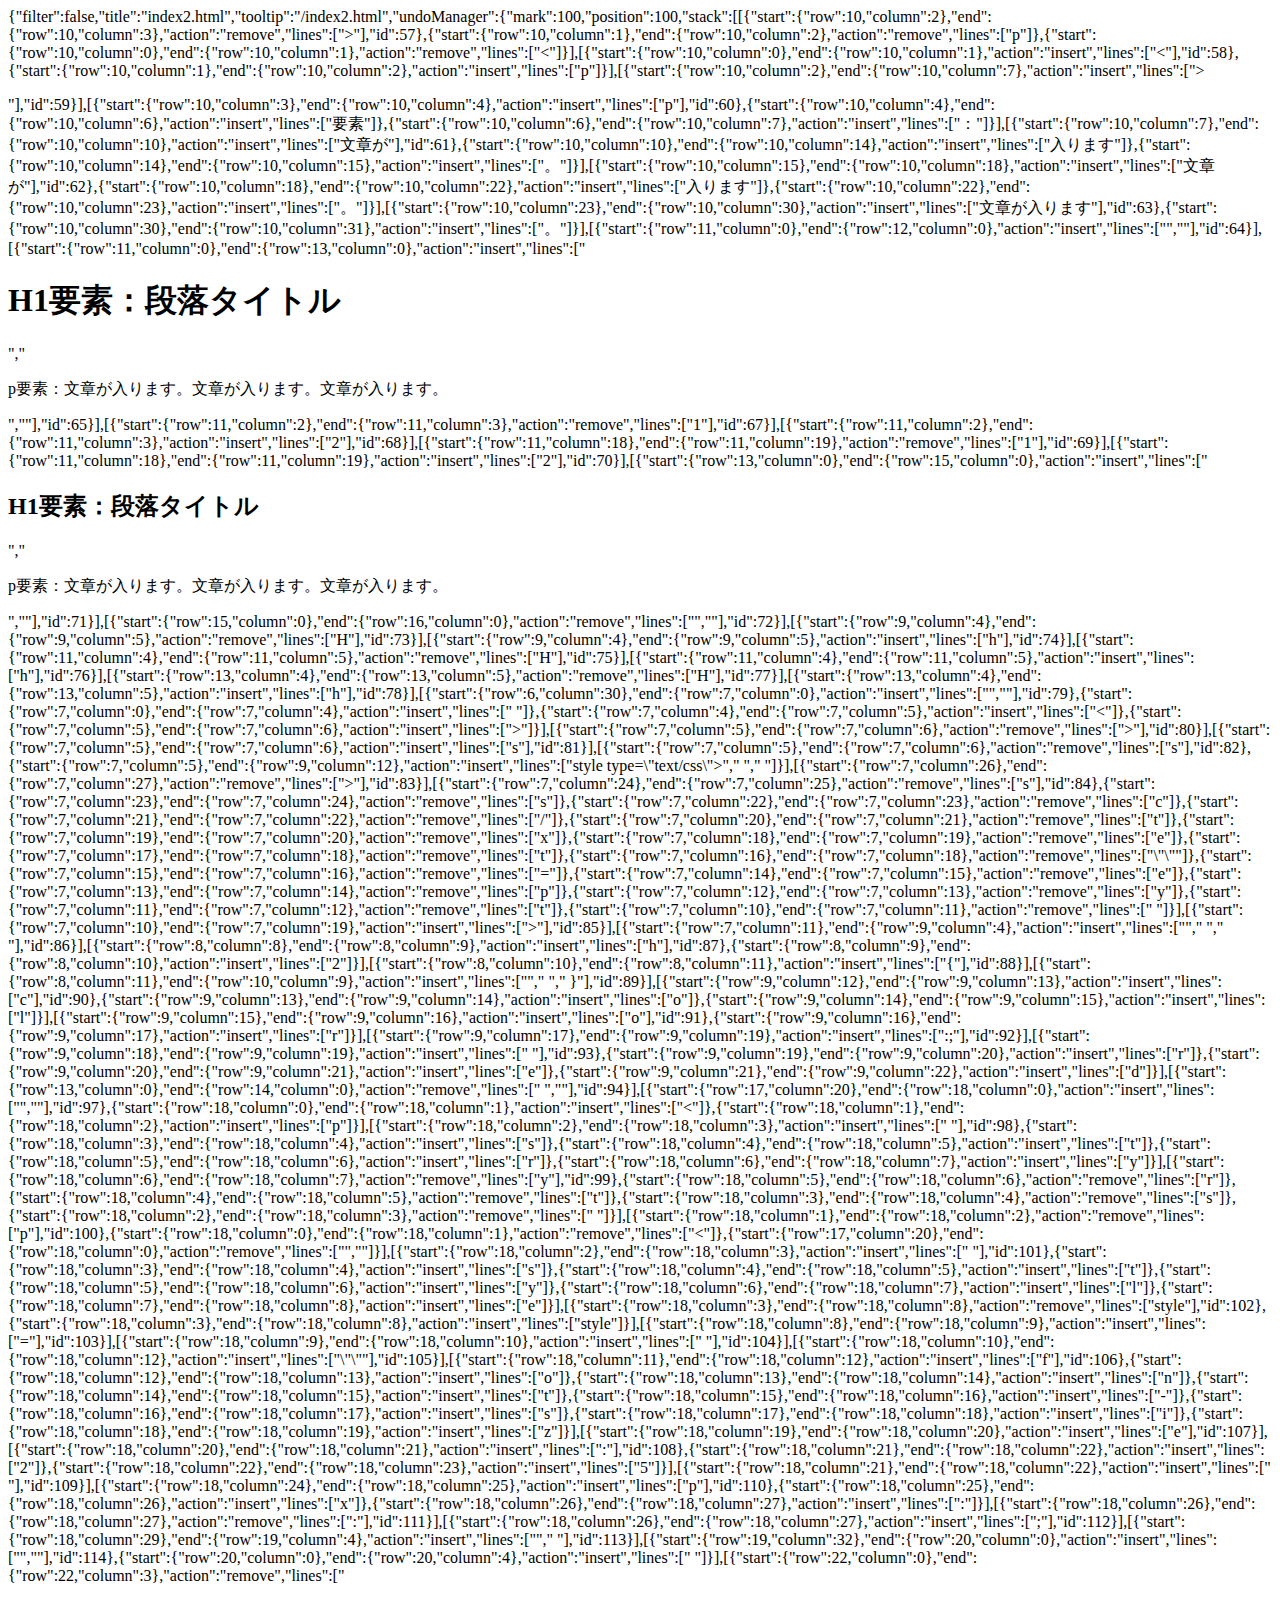
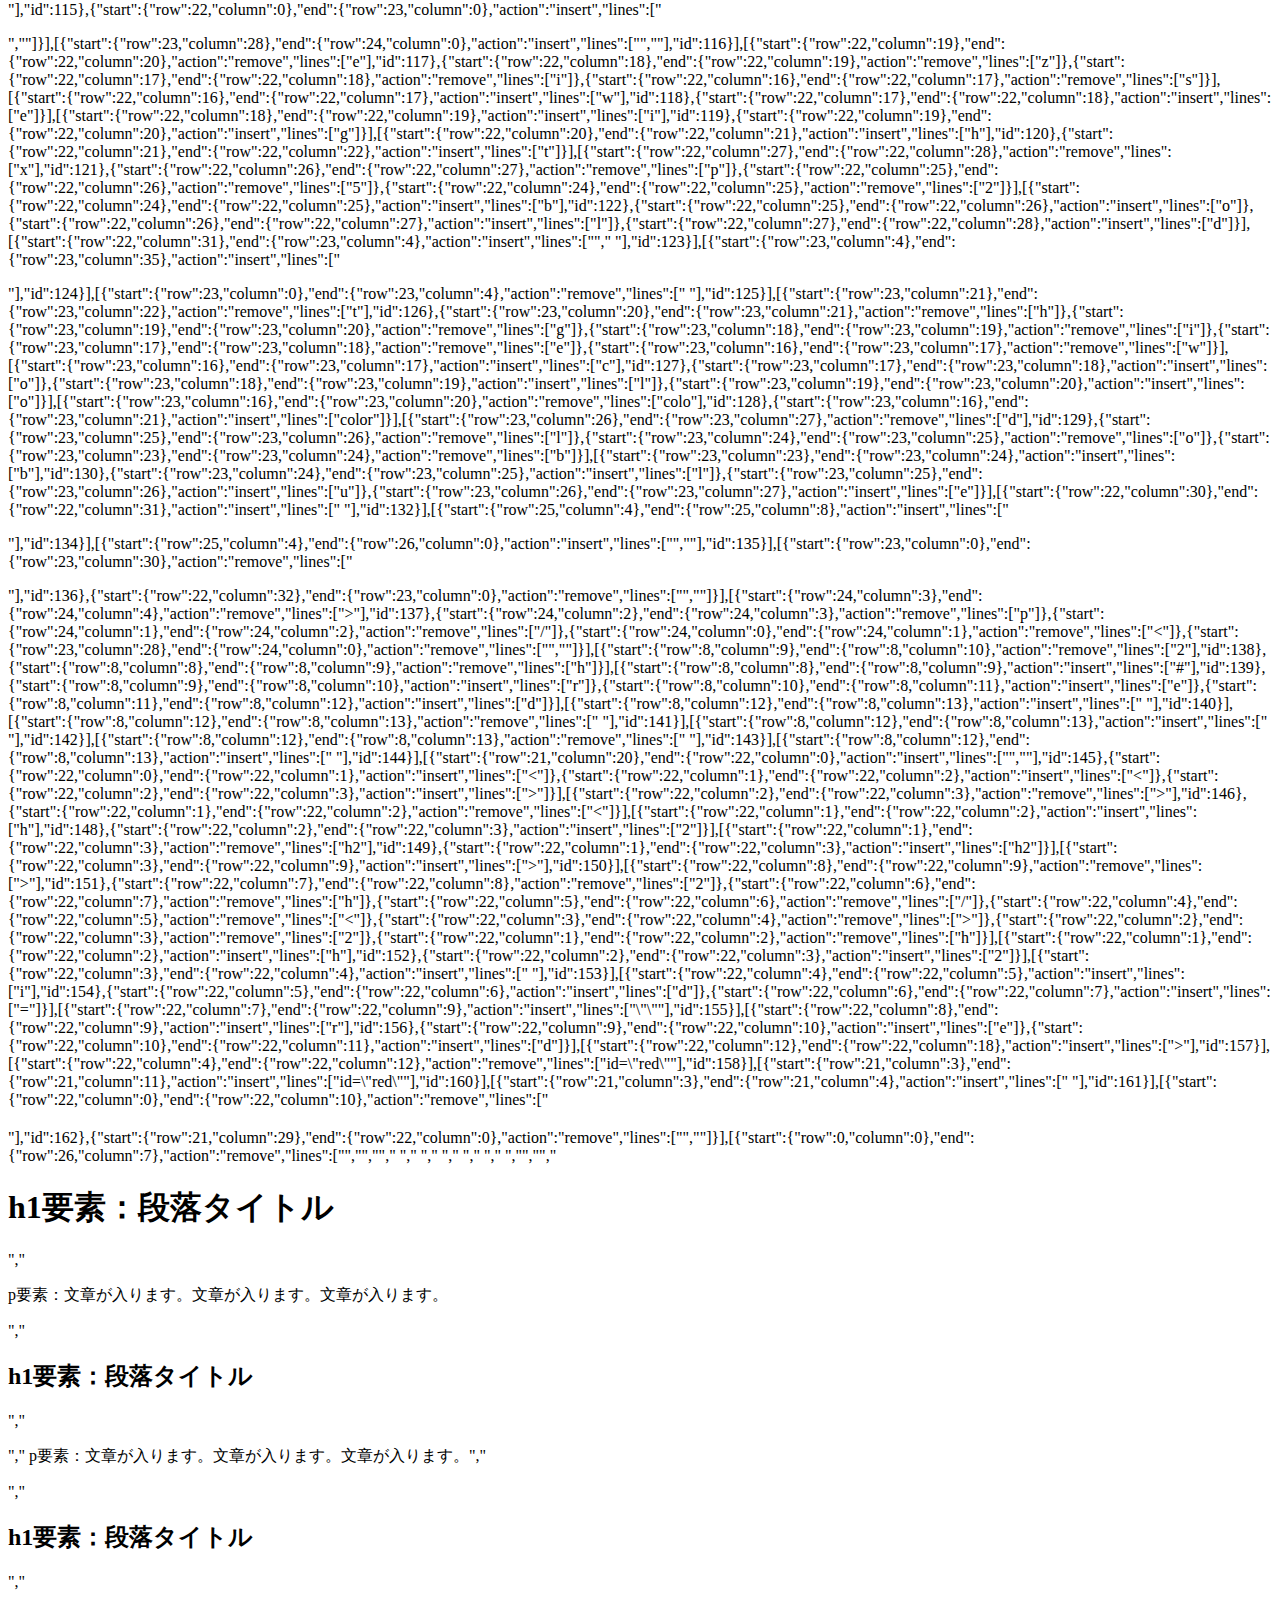
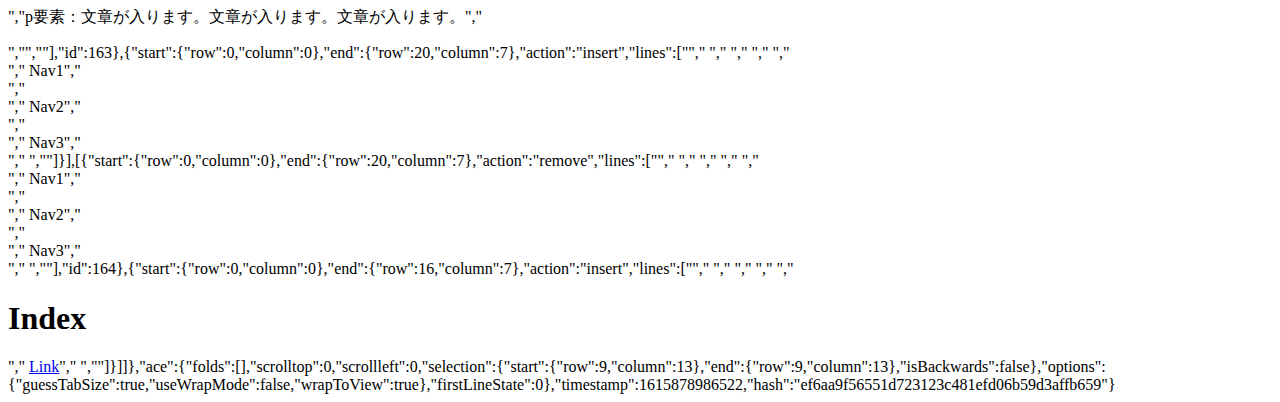
<file: .c9/metadata/environment/index2.html>
{"filter":false,"title":"index2.html","tooltip":"/index2.html","undoManager":{"mark":100,"position":100,"stack":[[{"start":{"row":10,"column":2},"end":{"row":10,"column":3},"action":"remove","lines":[">"],"id":57},{"start":{"row":10,"column":1},"end":{"row":10,"column":2},"action":"remove","lines":["p"]},{"start":{"row":10,"column":0},"end":{"row":10,"column":1},"action":"remove","lines":["<"]}],[{"start":{"row":10,"column":0},"end":{"row":10,"column":1},"action":"insert","lines":["<"],"id":58},{"start":{"row":10,"column":1},"end":{"row":10,"column":2},"action":"insert","lines":["p"]}],[{"start":{"row":10,"column":2},"end":{"row":10,"column":7},"action":"insert","lines":["></p>"],"id":59}],[{"start":{"row":10,"column":3},"end":{"row":10,"column":4},"action":"insert","lines":["p"],"id":60},{"start":{"row":10,"column":4},"end":{"row":10,"column":6},"action":"insert","lines":["要素"]},{"start":{"row":10,"column":6},"end":{"row":10,"column":7},"action":"insert","lines":["："]}],[{"start":{"row":10,"column":7},"end":{"row":10,"column":10},"action":"insert","lines":["文章が"],"id":61},{"start":{"row":10,"column":10},"end":{"row":10,"column":14},"action":"insert","lines":["入ります"]},{"start":{"row":10,"column":14},"end":{"row":10,"column":15},"action":"insert","lines":["。"]}],[{"start":{"row":10,"column":15},"end":{"row":10,"column":18},"action":"insert","lines":["文章が"],"id":62},{"start":{"row":10,"column":18},"end":{"row":10,"column":22},"action":"insert","lines":["入ります"]},{"start":{"row":10,"column":22},"end":{"row":10,"column":23},"action":"insert","lines":["。"]}],[{"start":{"row":10,"column":23},"end":{"row":10,"column":30},"action":"insert","lines":["文章が入ります"],"id":63},{"start":{"row":10,"column":30},"end":{"row":10,"column":31},"action":"insert","lines":["。"]}],[{"start":{"row":11,"column":0},"end":{"row":12,"column":0},"action":"insert","lines":["",""],"id":64}],[{"start":{"row":11,"column":0},"end":{"row":13,"column":0},"action":"insert","lines":["<h1>H1要素：段落タイトル</h1>","<p>p要素：文章が入ります。文章が入ります。文章が入ります。</p>",""],"id":65}],[{"start":{"row":11,"column":2},"end":{"row":11,"column":3},"action":"remove","lines":["1"],"id":67}],[{"start":{"row":11,"column":2},"end":{"row":11,"column":3},"action":"insert","lines":["2"],"id":68}],[{"start":{"row":11,"column":18},"end":{"row":11,"column":19},"action":"remove","lines":["1"],"id":69}],[{"start":{"row":11,"column":18},"end":{"row":11,"column":19},"action":"insert","lines":["2"],"id":70}],[{"start":{"row":13,"column":0},"end":{"row":15,"column":0},"action":"insert","lines":["<h2>H1要素：段落タイトル</h2>","<p>p要素：文章が入ります。文章が入ります。文章が入ります。</p>",""],"id":71}],[{"start":{"row":15,"column":0},"end":{"row":16,"column":0},"action":"remove","lines":["",""],"id":72}],[{"start":{"row":9,"column":4},"end":{"row":9,"column":5},"action":"remove","lines":["H"],"id":73}],[{"start":{"row":9,"column":4},"end":{"row":9,"column":5},"action":"insert","lines":["h"],"id":74}],[{"start":{"row":11,"column":4},"end":{"row":11,"column":5},"action":"remove","lines":["H"],"id":75}],[{"start":{"row":11,"column":4},"end":{"row":11,"column":5},"action":"insert","lines":["h"],"id":76}],[{"start":{"row":13,"column":4},"end":{"row":13,"column":5},"action":"remove","lines":["H"],"id":77}],[{"start":{"row":13,"column":4},"end":{"row":13,"column":5},"action":"insert","lines":["h"],"id":78}],[{"start":{"row":6,"column":30},"end":{"row":7,"column":0},"action":"insert","lines":["",""],"id":79},{"start":{"row":7,"column":0},"end":{"row":7,"column":4},"action":"insert","lines":["    "]},{"start":{"row":7,"column":4},"end":{"row":7,"column":5},"action":"insert","lines":["<"]},{"start":{"row":7,"column":5},"end":{"row":7,"column":6},"action":"insert","lines":[">"]}],[{"start":{"row":7,"column":5},"end":{"row":7,"column":6},"action":"remove","lines":[">"],"id":80}],[{"start":{"row":7,"column":5},"end":{"row":7,"column":6},"action":"insert","lines":["s"],"id":81}],[{"start":{"row":7,"column":5},"end":{"row":7,"column":6},"action":"remove","lines":["s"],"id":82},{"start":{"row":7,"column":5},"end":{"row":9,"column":12},"action":"insert","lines":["style type=\"text/css\">","        ","    </style>"]}],[{"start":{"row":7,"column":26},"end":{"row":7,"column":27},"action":"remove","lines":[">"],"id":83}],[{"start":{"row":7,"column":24},"end":{"row":7,"column":25},"action":"remove","lines":["s"],"id":84},{"start":{"row":7,"column":23},"end":{"row":7,"column":24},"action":"remove","lines":["s"]},{"start":{"row":7,"column":22},"end":{"row":7,"column":23},"action":"remove","lines":["c"]},{"start":{"row":7,"column":21},"end":{"row":7,"column":22},"action":"remove","lines":["/"]},{"start":{"row":7,"column":20},"end":{"row":7,"column":21},"action":"remove","lines":["t"]},{"start":{"row":7,"column":19},"end":{"row":7,"column":20},"action":"remove","lines":["x"]},{"start":{"row":7,"column":18},"end":{"row":7,"column":19},"action":"remove","lines":["e"]},{"start":{"row":7,"column":17},"end":{"row":7,"column":18},"action":"remove","lines":["t"]},{"start":{"row":7,"column":16},"end":{"row":7,"column":18},"action":"remove","lines":["\"\""]},{"start":{"row":7,"column":15},"end":{"row":7,"column":16},"action":"remove","lines":["="]},{"start":{"row":7,"column":14},"end":{"row":7,"column":15},"action":"remove","lines":["e"]},{"start":{"row":7,"column":13},"end":{"row":7,"column":14},"action":"remove","lines":["p"]},{"start":{"row":7,"column":12},"end":{"row":7,"column":13},"action":"remove","lines":["y"]},{"start":{"row":7,"column":11},"end":{"row":7,"column":12},"action":"remove","lines":["t"]},{"start":{"row":7,"column":10},"end":{"row":7,"column":11},"action":"remove","lines":[" "]}],[{"start":{"row":7,"column":10},"end":{"row":7,"column":19},"action":"insert","lines":["></style>"],"id":85}],[{"start":{"row":7,"column":11},"end":{"row":9,"column":4},"action":"insert","lines":["","        ","    "],"id":86}],[{"start":{"row":8,"column":8},"end":{"row":8,"column":9},"action":"insert","lines":["h"],"id":87},{"start":{"row":8,"column":9},"end":{"row":8,"column":10},"action":"insert","lines":["2"]}],[{"start":{"row":8,"column":10},"end":{"row":8,"column":11},"action":"insert","lines":["{"],"id":88}],[{"start":{"row":8,"column":11},"end":{"row":10,"column":9},"action":"insert","lines":["","            ","        }"],"id":89}],[{"start":{"row":9,"column":12},"end":{"row":9,"column":13},"action":"insert","lines":["c"],"id":90},{"start":{"row":9,"column":13},"end":{"row":9,"column":14},"action":"insert","lines":["o"]},{"start":{"row":9,"column":14},"end":{"row":9,"column":15},"action":"insert","lines":["l"]}],[{"start":{"row":9,"column":15},"end":{"row":9,"column":16},"action":"insert","lines":["o"],"id":91},{"start":{"row":9,"column":16},"end":{"row":9,"column":17},"action":"insert","lines":["r"]}],[{"start":{"row":9,"column":17},"end":{"row":9,"column":19},"action":"insert","lines":[":;"],"id":92}],[{"start":{"row":9,"column":18},"end":{"row":9,"column":19},"action":"insert","lines":[" "],"id":93},{"start":{"row":9,"column":19},"end":{"row":9,"column":20},"action":"insert","lines":["r"]},{"start":{"row":9,"column":20},"end":{"row":9,"column":21},"action":"insert","lines":["e"]},{"start":{"row":9,"column":21},"end":{"row":9,"column":22},"action":"insert","lines":["d"]}],[{"start":{"row":13,"column":0},"end":{"row":14,"column":0},"action":"remove","lines":["    </style>",""],"id":94}],[{"start":{"row":17,"column":20},"end":{"row":18,"column":0},"action":"insert","lines":["",""],"id":97},{"start":{"row":18,"column":0},"end":{"row":18,"column":1},"action":"insert","lines":["<"]},{"start":{"row":18,"column":1},"end":{"row":18,"column":2},"action":"insert","lines":["p"]}],[{"start":{"row":18,"column":2},"end":{"row":18,"column":3},"action":"insert","lines":[" "],"id":98},{"start":{"row":18,"column":3},"end":{"row":18,"column":4},"action":"insert","lines":["s"]},{"start":{"row":18,"column":4},"end":{"row":18,"column":5},"action":"insert","lines":["t"]},{"start":{"row":18,"column":5},"end":{"row":18,"column":6},"action":"insert","lines":["r"]},{"start":{"row":18,"column":6},"end":{"row":18,"column":7},"action":"insert","lines":["y"]}],[{"start":{"row":18,"column":6},"end":{"row":18,"column":7},"action":"remove","lines":["y"],"id":99},{"start":{"row":18,"column":5},"end":{"row":18,"column":6},"action":"remove","lines":["r"]},{"start":{"row":18,"column":4},"end":{"row":18,"column":5},"action":"remove","lines":["t"]},{"start":{"row":18,"column":3},"end":{"row":18,"column":4},"action":"remove","lines":["s"]},{"start":{"row":18,"column":2},"end":{"row":18,"column":3},"action":"remove","lines":[" "]}],[{"start":{"row":18,"column":1},"end":{"row":18,"column":2},"action":"remove","lines":["p"],"id":100},{"start":{"row":18,"column":0},"end":{"row":18,"column":1},"action":"remove","lines":["<"]},{"start":{"row":17,"column":20},"end":{"row":18,"column":0},"action":"remove","lines":["",""]}],[{"start":{"row":18,"column":2},"end":{"row":18,"column":3},"action":"insert","lines":[" "],"id":101},{"start":{"row":18,"column":3},"end":{"row":18,"column":4},"action":"insert","lines":["s"]},{"start":{"row":18,"column":4},"end":{"row":18,"column":5},"action":"insert","lines":["t"]},{"start":{"row":18,"column":5},"end":{"row":18,"column":6},"action":"insert","lines":["y"]},{"start":{"row":18,"column":6},"end":{"row":18,"column":7},"action":"insert","lines":["l"]},{"start":{"row":18,"column":7},"end":{"row":18,"column":8},"action":"insert","lines":["e"]}],[{"start":{"row":18,"column":3},"end":{"row":18,"column":8},"action":"remove","lines":["style"],"id":102},{"start":{"row":18,"column":3},"end":{"row":18,"column":8},"action":"insert","lines":["style"]}],[{"start":{"row":18,"column":8},"end":{"row":18,"column":9},"action":"insert","lines":["="],"id":103}],[{"start":{"row":18,"column":9},"end":{"row":18,"column":10},"action":"insert","lines":[" "],"id":104}],[{"start":{"row":18,"column":10},"end":{"row":18,"column":12},"action":"insert","lines":["\"\""],"id":105}],[{"start":{"row":18,"column":11},"end":{"row":18,"column":12},"action":"insert","lines":["f"],"id":106},{"start":{"row":18,"column":12},"end":{"row":18,"column":13},"action":"insert","lines":["o"]},{"start":{"row":18,"column":13},"end":{"row":18,"column":14},"action":"insert","lines":["n"]},{"start":{"row":18,"column":14},"end":{"row":18,"column":15},"action":"insert","lines":["t"]},{"start":{"row":18,"column":15},"end":{"row":18,"column":16},"action":"insert","lines":["-"]},{"start":{"row":18,"column":16},"end":{"row":18,"column":17},"action":"insert","lines":["s"]},{"start":{"row":18,"column":17},"end":{"row":18,"column":18},"action":"insert","lines":["i"]},{"start":{"row":18,"column":18},"end":{"row":18,"column":19},"action":"insert","lines":["z"]}],[{"start":{"row":18,"column":19},"end":{"row":18,"column":20},"action":"insert","lines":["e"],"id":107}],[{"start":{"row":18,"column":20},"end":{"row":18,"column":21},"action":"insert","lines":[":"],"id":108},{"start":{"row":18,"column":21},"end":{"row":18,"column":22},"action":"insert","lines":["2"]},{"start":{"row":18,"column":22},"end":{"row":18,"column":23},"action":"insert","lines":["5"]}],[{"start":{"row":18,"column":21},"end":{"row":18,"column":22},"action":"insert","lines":[" "],"id":109}],[{"start":{"row":18,"column":24},"end":{"row":18,"column":25},"action":"insert","lines":["p"],"id":110},{"start":{"row":18,"column":25},"end":{"row":18,"column":26},"action":"insert","lines":["x"]},{"start":{"row":18,"column":26},"end":{"row":18,"column":27},"action":"insert","lines":[":"]}],[{"start":{"row":18,"column":26},"end":{"row":18,"column":27},"action":"remove","lines":[":"],"id":111}],[{"start":{"row":18,"column":26},"end":{"row":18,"column":27},"action":"insert","lines":[";"],"id":112}],[{"start":{"row":18,"column":29},"end":{"row":19,"column":4},"action":"insert","lines":["","    "],"id":113}],[{"start":{"row":19,"column":32},"end":{"row":20,"column":0},"action":"insert","lines":["",""],"id":114},{"start":{"row":20,"column":0},"end":{"row":20,"column":4},"action":"insert","lines":["    "]}],[{"start":{"row":22,"column":0},"end":{"row":22,"column":3},"action":"remove","lines":["<p>"],"id":115},{"start":{"row":22,"column":0},"end":{"row":23,"column":0},"action":"insert","lines":["<p style= \"font-size: 25px;\">",""]}],[{"start":{"row":23,"column":28},"end":{"row":24,"column":0},"action":"insert","lines":["",""],"id":116}],[{"start":{"row":22,"column":19},"end":{"row":22,"column":20},"action":"remove","lines":["e"],"id":117},{"start":{"row":22,"column":18},"end":{"row":22,"column":19},"action":"remove","lines":["z"]},{"start":{"row":22,"column":17},"end":{"row":22,"column":18},"action":"remove","lines":["i"]},{"start":{"row":22,"column":16},"end":{"row":22,"column":17},"action":"remove","lines":["s"]}],[{"start":{"row":22,"column":16},"end":{"row":22,"column":17},"action":"insert","lines":["w"],"id":118},{"start":{"row":22,"column":17},"end":{"row":22,"column":18},"action":"insert","lines":["e"]}],[{"start":{"row":22,"column":18},"end":{"row":22,"column":19},"action":"insert","lines":["i"],"id":119},{"start":{"row":22,"column":19},"end":{"row":22,"column":20},"action":"insert","lines":["g"]}],[{"start":{"row":22,"column":20},"end":{"row":22,"column":21},"action":"insert","lines":["h"],"id":120},{"start":{"row":22,"column":21},"end":{"row":22,"column":22},"action":"insert","lines":["t"]}],[{"start":{"row":22,"column":27},"end":{"row":22,"column":28},"action":"remove","lines":["x"],"id":121},{"start":{"row":22,"column":26},"end":{"row":22,"column":27},"action":"remove","lines":["p"]},{"start":{"row":22,"column":25},"end":{"row":22,"column":26},"action":"remove","lines":["5"]},{"start":{"row":22,"column":24},"end":{"row":22,"column":25},"action":"remove","lines":["2"]}],[{"start":{"row":22,"column":24},"end":{"row":22,"column":25},"action":"insert","lines":["b"],"id":122},{"start":{"row":22,"column":25},"end":{"row":22,"column":26},"action":"insert","lines":["o"]},{"start":{"row":22,"column":26},"end":{"row":22,"column":27},"action":"insert","lines":["l"]},{"start":{"row":22,"column":27},"end":{"row":22,"column":28},"action":"insert","lines":["d"]}],[{"start":{"row":22,"column":31},"end":{"row":23,"column":4},"action":"insert","lines":["","    "],"id":123}],[{"start":{"row":23,"column":4},"end":{"row":23,"column":35},"action":"insert","lines":["<p style= \"font-weight: bold;\">"],"id":124}],[{"start":{"row":23,"column":0},"end":{"row":23,"column":4},"action":"remove","lines":["    "],"id":125}],[{"start":{"row":23,"column":21},"end":{"row":23,"column":22},"action":"remove","lines":["t"],"id":126},{"start":{"row":23,"column":20},"end":{"row":23,"column":21},"action":"remove","lines":["h"]},{"start":{"row":23,"column":19},"end":{"row":23,"column":20},"action":"remove","lines":["g"]},{"start":{"row":23,"column":18},"end":{"row":23,"column":19},"action":"remove","lines":["i"]},{"start":{"row":23,"column":17},"end":{"row":23,"column":18},"action":"remove","lines":["e"]},{"start":{"row":23,"column":16},"end":{"row":23,"column":17},"action":"remove","lines":["w"]}],[{"start":{"row":23,"column":16},"end":{"row":23,"column":17},"action":"insert","lines":["c"],"id":127},{"start":{"row":23,"column":17},"end":{"row":23,"column":18},"action":"insert","lines":["o"]},{"start":{"row":23,"column":18},"end":{"row":23,"column":19},"action":"insert","lines":["l"]},{"start":{"row":23,"column":19},"end":{"row":23,"column":20},"action":"insert","lines":["o"]}],[{"start":{"row":23,"column":16},"end":{"row":23,"column":20},"action":"remove","lines":["colo"],"id":128},{"start":{"row":23,"column":16},"end":{"row":23,"column":21},"action":"insert","lines":["color"]}],[{"start":{"row":23,"column":26},"end":{"row":23,"column":27},"action":"remove","lines":["d"],"id":129},{"start":{"row":23,"column":25},"end":{"row":23,"column":26},"action":"remove","lines":["l"]},{"start":{"row":23,"column":24},"end":{"row":23,"column":25},"action":"remove","lines":["o"]},{"start":{"row":23,"column":23},"end":{"row":23,"column":24},"action":"remove","lines":["b"]}],[{"start":{"row":23,"column":23},"end":{"row":23,"column":24},"action":"insert","lines":["b"],"id":130},{"start":{"row":23,"column":24},"end":{"row":23,"column":25},"action":"insert","lines":["l"]},{"start":{"row":23,"column":25},"end":{"row":23,"column":26},"action":"insert","lines":["u"]},{"start":{"row":23,"column":26},"end":{"row":23,"column":27},"action":"insert","lines":["e"]}],[{"start":{"row":22,"column":30},"end":{"row":22,"column":31},"action":"insert","lines":[" "],"id":132}],[{"start":{"row":25,"column":4},"end":{"row":25,"column":8},"action":"insert","lines":["</p>"],"id":134}],[{"start":{"row":25,"column":4},"end":{"row":26,"column":0},"action":"insert","lines":["",""],"id":135}],[{"start":{"row":23,"column":0},"end":{"row":23,"column":30},"action":"remove","lines":["<p style= \"font-color: blue;\">"],"id":136},{"start":{"row":22,"column":32},"end":{"row":23,"column":0},"action":"remove","lines":["",""]}],[{"start":{"row":24,"column":3},"end":{"row":24,"column":4},"action":"remove","lines":[">"],"id":137},{"start":{"row":24,"column":2},"end":{"row":24,"column":3},"action":"remove","lines":["p"]},{"start":{"row":24,"column":1},"end":{"row":24,"column":2},"action":"remove","lines":["/"]},{"start":{"row":24,"column":0},"end":{"row":24,"column":1},"action":"remove","lines":["<"]},{"start":{"row":23,"column":28},"end":{"row":24,"column":0},"action":"remove","lines":["",""]}],[{"start":{"row":8,"column":9},"end":{"row":8,"column":10},"action":"remove","lines":["2"],"id":138},{"start":{"row":8,"column":8},"end":{"row":8,"column":9},"action":"remove","lines":["h"]}],[{"start":{"row":8,"column":8},"end":{"row":8,"column":9},"action":"insert","lines":["#"],"id":139},{"start":{"row":8,"column":9},"end":{"row":8,"column":10},"action":"insert","lines":["r"]},{"start":{"row":8,"column":10},"end":{"row":8,"column":11},"action":"insert","lines":["e"]},{"start":{"row":8,"column":11},"end":{"row":8,"column":12},"action":"insert","lines":["d"]}],[{"start":{"row":8,"column":12},"end":{"row":8,"column":13},"action":"insert","lines":[" "],"id":140}],[{"start":{"row":8,"column":12},"end":{"row":8,"column":13},"action":"remove","lines":[" "],"id":141}],[{"start":{"row":8,"column":12},"end":{"row":8,"column":13},"action":"insert","lines":[" "],"id":142}],[{"start":{"row":8,"column":12},"end":{"row":8,"column":13},"action":"remove","lines":[" "],"id":143}],[{"start":{"row":8,"column":12},"end":{"row":8,"column":13},"action":"insert","lines":[" "],"id":144}],[{"start":{"row":21,"column":20},"end":{"row":22,"column":0},"action":"insert","lines":["",""],"id":145},{"start":{"row":22,"column":0},"end":{"row":22,"column":1},"action":"insert","lines":["<"]},{"start":{"row":22,"column":1},"end":{"row":22,"column":2},"action":"insert","lines":["<"]},{"start":{"row":22,"column":2},"end":{"row":22,"column":3},"action":"insert","lines":[">"]}],[{"start":{"row":22,"column":2},"end":{"row":22,"column":3},"action":"remove","lines":[">"],"id":146},{"start":{"row":22,"column":1},"end":{"row":22,"column":2},"action":"remove","lines":["<"]}],[{"start":{"row":22,"column":1},"end":{"row":22,"column":2},"action":"insert","lines":["h"],"id":148},{"start":{"row":22,"column":2},"end":{"row":22,"column":3},"action":"insert","lines":["2"]}],[{"start":{"row":22,"column":1},"end":{"row":22,"column":3},"action":"remove","lines":["h2"],"id":149},{"start":{"row":22,"column":1},"end":{"row":22,"column":3},"action":"insert","lines":["h2"]}],[{"start":{"row":22,"column":3},"end":{"row":22,"column":9},"action":"insert","lines":["></h2>"],"id":150}],[{"start":{"row":22,"column":8},"end":{"row":22,"column":9},"action":"remove","lines":[">"],"id":151},{"start":{"row":22,"column":7},"end":{"row":22,"column":8},"action":"remove","lines":["2"]},{"start":{"row":22,"column":6},"end":{"row":22,"column":7},"action":"remove","lines":["h"]},{"start":{"row":22,"column":5},"end":{"row":22,"column":6},"action":"remove","lines":["/"]},{"start":{"row":22,"column":4},"end":{"row":22,"column":5},"action":"remove","lines":["<"]},{"start":{"row":22,"column":3},"end":{"row":22,"column":4},"action":"remove","lines":[">"]},{"start":{"row":22,"column":2},"end":{"row":22,"column":3},"action":"remove","lines":["2"]},{"start":{"row":22,"column":1},"end":{"row":22,"column":2},"action":"remove","lines":["h"]}],[{"start":{"row":22,"column":1},"end":{"row":22,"column":2},"action":"insert","lines":["h"],"id":152},{"start":{"row":22,"column":2},"end":{"row":22,"column":3},"action":"insert","lines":["2"]}],[{"start":{"row":22,"column":3},"end":{"row":22,"column":4},"action":"insert","lines":[" "],"id":153}],[{"start":{"row":22,"column":4},"end":{"row":22,"column":5},"action":"insert","lines":["i"],"id":154},{"start":{"row":22,"column":5},"end":{"row":22,"column":6},"action":"insert","lines":["d"]},{"start":{"row":22,"column":6},"end":{"row":22,"column":7},"action":"insert","lines":["="]}],[{"start":{"row":22,"column":7},"end":{"row":22,"column":9},"action":"insert","lines":["\"\""],"id":155}],[{"start":{"row":22,"column":8},"end":{"row":22,"column":9},"action":"insert","lines":["r"],"id":156},{"start":{"row":22,"column":9},"end":{"row":22,"column":10},"action":"insert","lines":["e"]},{"start":{"row":22,"column":10},"end":{"row":22,"column":11},"action":"insert","lines":["d"]}],[{"start":{"row":22,"column":12},"end":{"row":22,"column":18},"action":"insert","lines":["></h2>"],"id":157}],[{"start":{"row":22,"column":4},"end":{"row":22,"column":12},"action":"remove","lines":["id=\"red\""],"id":158}],[{"start":{"row":21,"column":3},"end":{"row":21,"column":11},"action":"insert","lines":["id=\"red\""],"id":160}],[{"start":{"row":21,"column":3},"end":{"row":21,"column":4},"action":"insert","lines":[" "],"id":161}],[{"start":{"row":22,"column":0},"end":{"row":22,"column":10},"action":"remove","lines":["<h2 ></h2>"],"id":162},{"start":{"row":21,"column":29},"end":{"row":22,"column":0},"action":"remove","lines":["",""]}],[{"start":{"row":0,"column":0},"end":{"row":26,"column":7},"action":"remove","lines":["<!DOCTYPE html>","<html lang=\"ja\">","<head>","    <meta charset=\"UTF-8\">","    <meta name=\"viewport\" content=\"width=device-width, initial-scale=1.0\">","    <meta http-equiv=\"X-UA-Compatible\" content=\"ie=edge\">","    <title>HTML/CSSの学習</title>","    <style>","        #red {","            color: red;","        }","    </style>","        ","</head>","<body>","<h1>h1要素：段落タイトル</h1>","<p>p要素：文章が入ります。文章が入ります。文章が入ります。</p>","<h2>h1要素：段落タイトル</h2>","<p style= \"font-size: 25px;\">","    p要素：文章が入ります。文章が入ります。文章が入ります。","    </p>","<h2 id=\"red\">h1要素：段落タイトル</h2>","<p style= \"font-weight: bold;\" >","p要素：文章が入ります。文章が入ります。文章が入ります。","</p>","</body>","</html>"],"id":163},{"start":{"row":0,"column":0},"end":{"row":20,"column":7},"action":"insert","lines":["<html lang=\"ja\">","    <head>","        <style>","            .sort {","                float: left;","                margin-right: 10px;","            }","        </style>","    </head>","    <body>","        <div class=\"sort\">","            Nav1","        </div>","        <div class=\"sort\">","            Nav2","        </div>","        <div class=\"sort\">","            Nav3","        </div>","    </body>","</html>"]}],[{"start":{"row":0,"column":0},"end":{"row":20,"column":7},"action":"remove","lines":["<html lang=\"ja\">","    <head>","        <style>","            .sort {","                float: left;","                margin-right: 10px;","            }","        </style>","    </head>","    <body>","        <div class=\"sort\">","            Nav1","        </div>","        <div class=\"sort\">","            Nav2","        </div>","        <div class=\"sort\">","            Nav3","        </div>","    </body>","</html>"],"id":164},{"start":{"row":0,"column":0},"end":{"row":16,"column":7},"action":"insert","lines":["<html lang=\"ja\">","    <head>","        <style>","            a:link {","                color: black;","            }","","            a:visited {","                color: red;","            }","        </style>","    </head>","    <body>","        <h1>Index</h1>","        <a href=\"hoge.html\">Link</a>","    </body>","</html>"]}]]},"ace":{"folds":[],"scrolltop":0,"scrollleft":0,"selection":{"start":{"row":9,"column":13},"end":{"row":9,"column":13},"isBackwards":false},"options":{"guessTabSize":true,"useWrapMode":false,"wrapToView":true},"firstLineState":0},"timestamp":1615878986522,"hash":"ef6aa9f56551d723123c481efd06b59d3affb659"}
</file>
